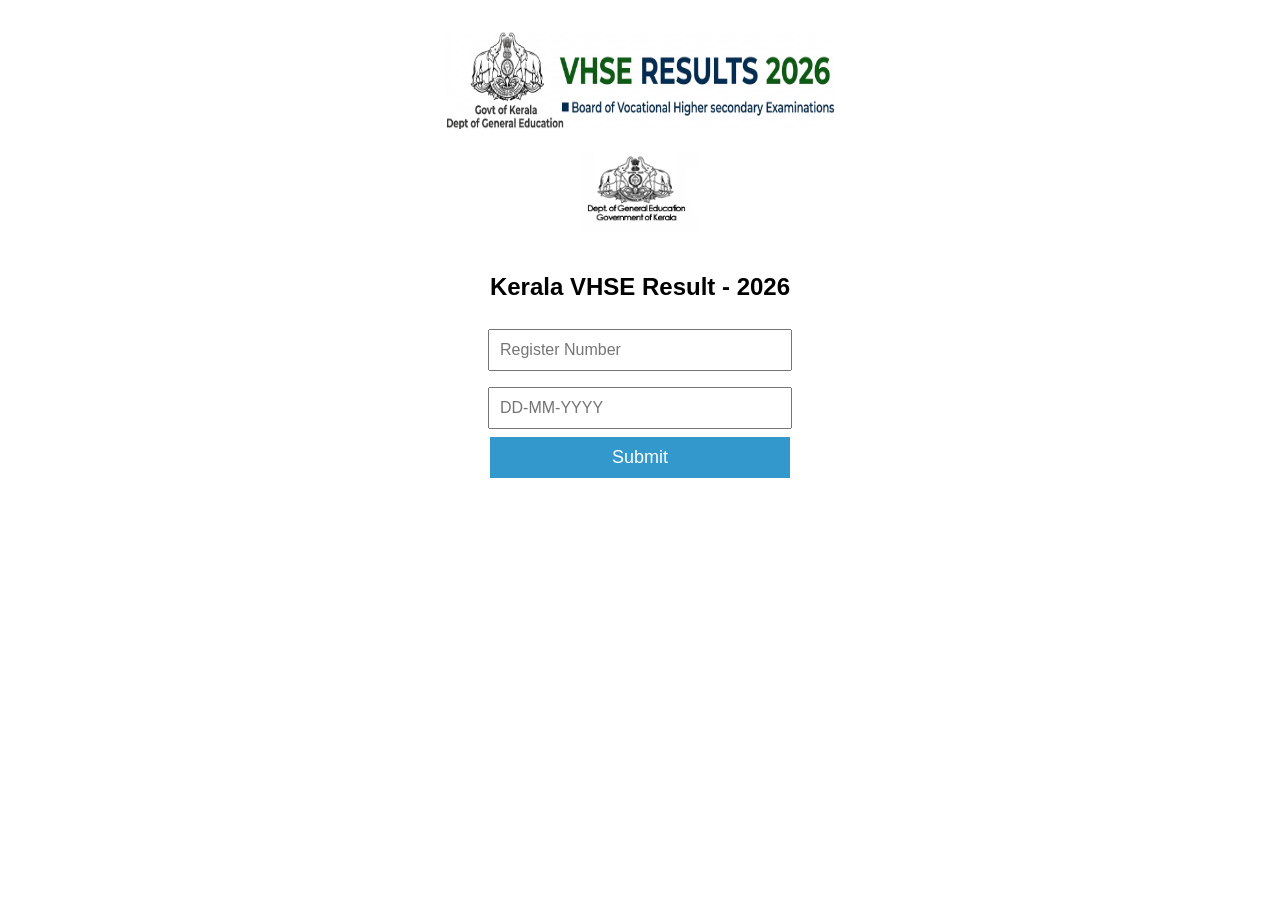
<file: index.html>
<!DOCTYPE html>
<html lang="en">
<head>
<meta charset="UTF-8">
<meta name="viewport" content="width=device-width, initial-scale=1.0">
<title>VHSE RESULTS 2026</title>

<script>
function validateForm() {
    var regno = document.getElementById("regno").value.trim();
    var dob = document.getElementById("date1").value.trim();

    if (regno === "25377120" && dob === "27-01-2009") {
        // Redirects to a new HTML page instead of the image
        window.location.replace("result.html"); 
    } else {
        alert("Invalid registration number or date of birth.");
    }

    return false;
}
</script>

<style>
body {
    font-family: Arial, sans-serif;
    margin: 0;
    padding: 0;
    background: #fff;
    text-align: center;
}

.container {
    margin-top: 30px;
}

input {
    width: 280px;
    padding: 10px;
    margin: 8px;
    font-size: 16px;
}

button {
    width: 300px; /* Fixed typo here: removed the trailing 's' */
    padding: 10px;
    background: #3399cc;
    color: #fff;
    border: none;
    font-size: 18px;
    cursor: pointer;
}
</style>
</head>

<body>

<div class="container">

<img src="top.img.png" width="387" height="99" alt="VHSE Header"><br><br>
<img src="result-min1.png" width="120" height="80" alt="Result Logo"><br><br>

<h2>Kerala VHSE Result - 2026</h2>

<form onsubmit="return validateForm();">
    <input type="text" id="regno" placeholder="Register Number" required><br>
    <input type="text" id="date1" placeholder="DD-MM-YYYY" required><br>
    <button type="submit">Submit</button>
</form>

</div>

</body>
</html>
</file>
